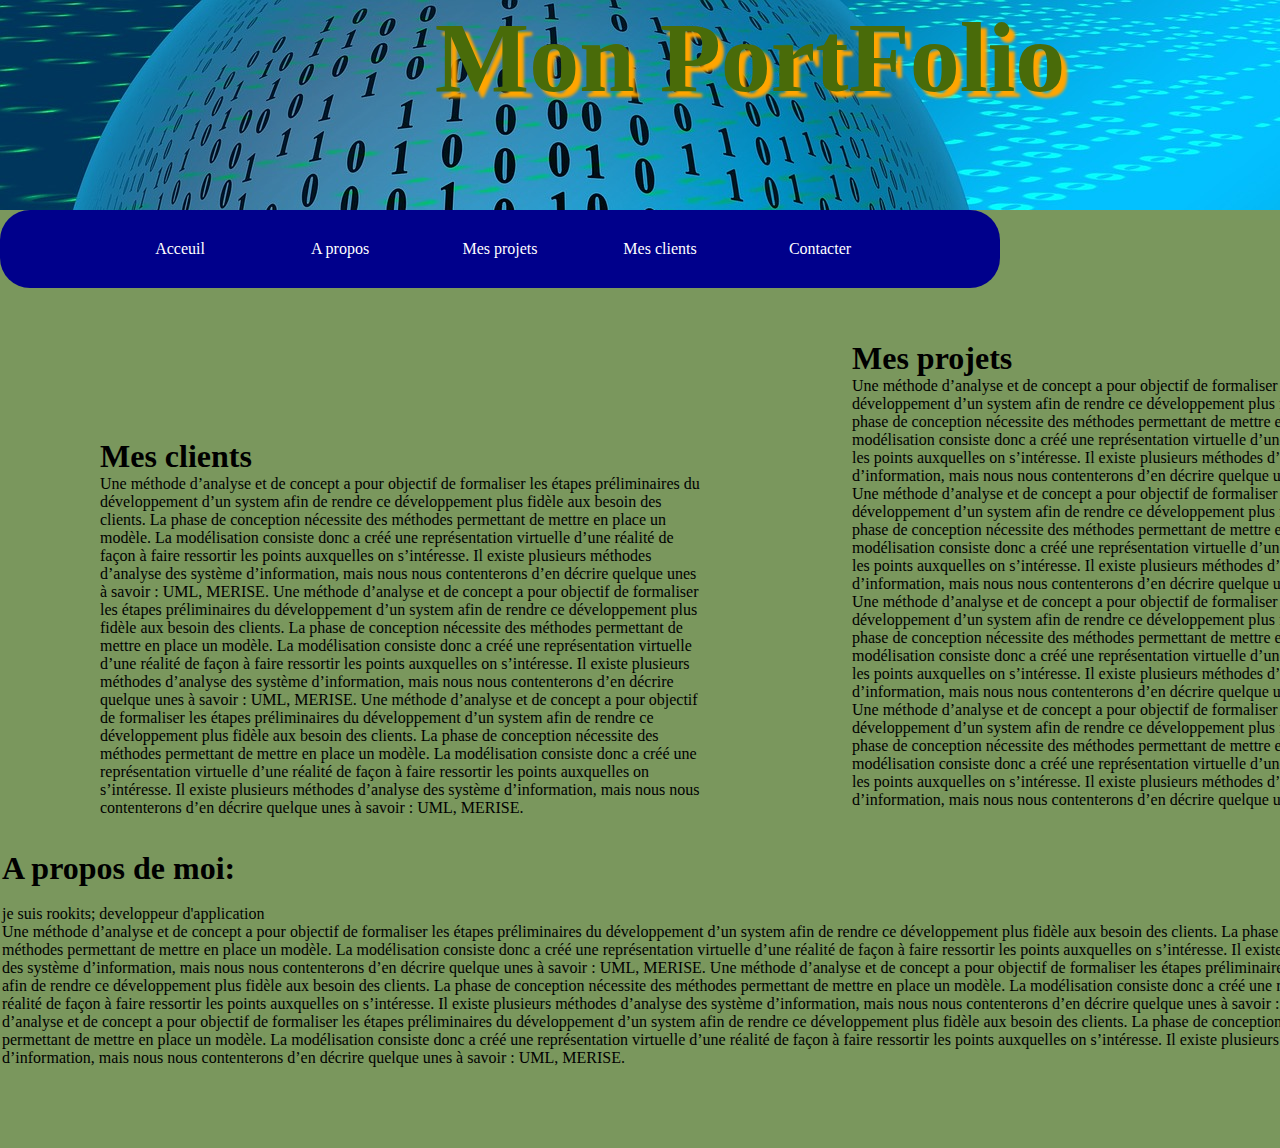
<file: index.html>
<!DOCTYPE html>
<html >
<head>
    <link rel="stylesheet" href="assets/style.css">
    <meta charset="UTF-8">
    <meta http-equiv="X-UA-Compatible" content="IE=edge">
    <meta name="viewport" content="width=device-width, initial-scale=1.0">
    <title>Mon portfolio</title>
</head>
<body class="igs-bd-img"> 
    <div class="igs-pub-bar">
        
      
        <h1> Mon PortFolio <h1>
     
    </div>

    <div class="igs-menu-bar">
     <ul>
         <li igs-active><a href="#"> Acceuil</a></li>
         <li><a href="#ap"> A propos</a></li>
         <li><a href="#"> Mes projets</a></li>
         <li><a href="#"> Mes clients</a></li>
         <li><a href="0759451628" >Contacter</a></li>
     </ul>
    </div>
    <div class="igs-div-Apropos"><h1 id="ap">A propos de moi:</h1></A> <br>
      je suis rookits; developpeur d'application <br>
      Une méthode d’analyse et de concept a pour objectif de formaliser les étapes préliminaires du développement d’un system afin de rendre ce développement plus fidèle aux besoin des clients.
La phase de conception nécessite des méthodes permettant de mettre en place un modèle. 
La modélisation consiste donc a créé une représentation virtuelle d’une réalité de façon à faire ressortir les points auxquelles on s’intéresse.
Il existe plusieurs méthodes d’analyse des système d’information, mais nous nous contenterons d’en décrire quelque unes à savoir : UML, MERISE.
Une méthode d’analyse et de concept a pour objectif de formaliser les étapes préliminaires du développement d’un system afin de rendre ce développement plus fidèle aux besoin des clients.
La phase de conception nécessite des méthodes permettant de mettre en place un modèle. 
La modélisation consiste donc a créé une représentation virtuelle d’une réalité de façon à faire ressortir les points auxquelles on s’intéresse.
Il existe plusieurs méthodes d’analyse des système d’information, mais nous nous contenterons d’en décrire quelque unes à savoir : UML, MERISE.
Une méthode d’analyse et de concept a pour objectif de formaliser les étapes préliminaires du développement d’un system afin de rendre ce développement plus fidèle aux besoin des clients.
La phase de conception nécessite des méthodes permettant de mettre en place un modèle. 
La modélisation consiste donc a créé une représentation virtuelle d’une réalité de façon à faire ressortir les points auxquelles on s’intéresse.
Il existe plusieurs méthodes d’analyse des système d’information, mais nous nous contenterons d’en décrire quelque unes à savoir : UML, MERISE.

        
   
    </div>
    <div class="igs-div-Mesprojets"><H1>Mes projets</H1>
        Une méthode d’analyse et de concept a pour objectif de formaliser les étapes préliminaires du développement d’un system afin de rendre ce développement plus fidèle aux besoin des clients.
La phase de conception nécessite des méthodes permettant de mettre en place un modèle. 
La modélisation consiste donc a créé une représentation virtuelle d’une réalité de façon à faire ressortir les points auxquelles on s’intéresse.
Il existe plusieurs méthodes d’analyse des système d’information, mais nous nous contenterons d’en décrire quelque unes à savoir : UML, MERISE.

        
Une méthode d’analyse et de concept a pour objectif de formaliser les étapes préliminaires du développement d’un system afin de rendre ce développement plus fidèle aux besoin des clients.
La phase de conception nécessite des méthodes permettant de mettre en place un modèle. 
La modélisation consiste donc a créé une représentation virtuelle d’une réalité de façon à faire ressortir les points auxquelles on s’intéresse.
Il existe plusieurs méthodes d’analyse des système d’information, mais nous nous contenterons d’en décrire quelque unes à savoir : UML, MERISE.
Une méthode d’analyse et de concept a pour objectif de formaliser les étapes préliminaires du développement d’un system afin de rendre ce développement plus fidèle aux besoin des clients.
La phase de conception nécessite des méthodes permettant de mettre en place un modèle. 
La modélisation consiste donc a créé une représentation virtuelle d’une réalité de façon à faire ressortir les points auxquelles on s’intéresse.
Il existe plusieurs méthodes d’analyse des système d’information, mais nous nous contenterons d’en décrire quelque unes à savoir : UML, MERISE.
Une méthode d’analyse et de concept a pour objectif de formaliser les étapes préliminaires du développement d’un system afin de rendre ce développement plus fidèle aux besoin des clients.
La phase de conception nécessite des méthodes permettant de mettre en place un modèle. 
La modélisation consiste donc a créé une représentation virtuelle d’une réalité de façon à faire ressortir les points auxquelles on s’intéresse.
Il existe plusieurs méthodes d’analyse des système d’information, mais nous nous contenterons d’en décrire quelque unes à savoir : UML, MERISE.

    </div>
    <div class="igs-div-Mesclients"> <h1>Mes clients</h1>
        Une méthode d’analyse et de concept a pour objectif de formaliser les étapes préliminaires du développement d’un system afin de rendre ce développement plus fidèle aux besoin des clients.
La phase de conception nécessite des méthodes permettant de mettre en place un modèle. 
La modélisation consiste donc a créé une représentation virtuelle d’une réalité de façon à faire ressortir les points auxquelles on s’intéresse.
Il existe plusieurs méthodes d’analyse des système d’information, mais nous nous contenterons d’en décrire quelque unes à savoir : UML, MERISE.

Une méthode d’analyse et de concept a pour objectif de formaliser les étapes préliminaires du développement d’un system afin de rendre ce développement plus fidèle aux besoin des clients.
La phase de conception nécessite des méthodes permettant de mettre en place un modèle. 
La modélisation consiste donc a créé une représentation virtuelle d’une réalité de façon à faire ressortir les points auxquelles on s’intéresse.
Il existe plusieurs méthodes d’analyse des système d’information, mais nous nous contenterons d’en décrire quelque unes à savoir : UML, MERISE.
Une méthode d’analyse et de concept a pour objectif de formaliser les étapes préliminaires du développement d’un system afin de rendre ce développement plus fidèle aux besoin des clients.
La phase de conception nécessite des méthodes permettant de mettre en place un modèle. 
La modélisation consiste donc a créé une représentation virtuelle d’une réalité de façon à faire ressortir les points auxquelles on s’intéresse.
Il existe plusieurs méthodes d’analyse des système d’information, mais nous nous contenterons d’en décrire quelque unes à savoir : UML, MERISE.

   
    </div>



  


   
</body>

</html>
</file>
<file: assets/style.css>
/**exemple igs-txt-red**/

body{
    background-color: rgb(122, 151, 93);
}
*{
    padding: 0;
    margin: 0;
    box-sizing: border-box;
}
.igs-pub-bar
{
    width: 1500px;
    margin: 0px;
    padding: 0px;
    background:greenyellow;
    height: 210px;
    background-image: url(images/banner.jpg);
}
.igs-div-Apropos
{
    
    position: absolute;
    width: 1500px;
    margin-left: auto;
    margin-right: auto;
    padding: 2px;
    height: 300px;
     margin-top: 560px;
    
}
.igs-div-Apropos h1
{
    
  
}
.igs-div-Mesprojets
{
    position: absolute;
    width: 650px;
    margin-left: 850px ;
    margin-right: auto;
    padding: 2px;
    height: 500px;
     margin-top: 50px;
     
}
.igs-div-Mesclients
{
    position: absolute;
    width: 800px;
    margin-left: auto;
    margin-right: auto;
    padding: 100px;
    
    height: 500px;
     margin-top: 50px;
}

.igs-div-moi
{
    height: 60px;
  background:olive;  
}
.igs-pub-bar h1
{
    text-align: center;
    font-family:Snap ITC;
    color: rgb(73, 107, 9);
    text-shadow: 6px 6px 3px orange;
    font-size: 100px;
}


.igs-menu-bar
{
    border-radius: 30px;
    background:darkblue ;
    text-align: center;
    width: 1000px;

}
.igs-menu-bar ul
{
   display: inline-flex ;
   list-style: none; 
   color: #fff;
}
.igs-menu-bar ul li
{
    width: 130px;
    margin: 15px;
    padding: 15px;
}
.igs-menu-bar ul li a 
{
    text-decoration: none ;
    color:white;
}
.igs-active,  .igs-menu-bar ul li:hover
{
    background: #2bab0d;
    border-radius: 3px;
}
.igs-sub-menu-1
{
    display: none;
}

.igs-menu-bar ul li:hover .igs-sub-menu-1
{
    display: block;
    position: absolute;
    background: rgb(0, 100, 0);
    margin-top:15px;
    margin-left:100px;
}
.igs-menu-bar ul li:hover .igs-sub-menu-1 ul
{
    display: block;
    margin: 10px;
}
</file>
